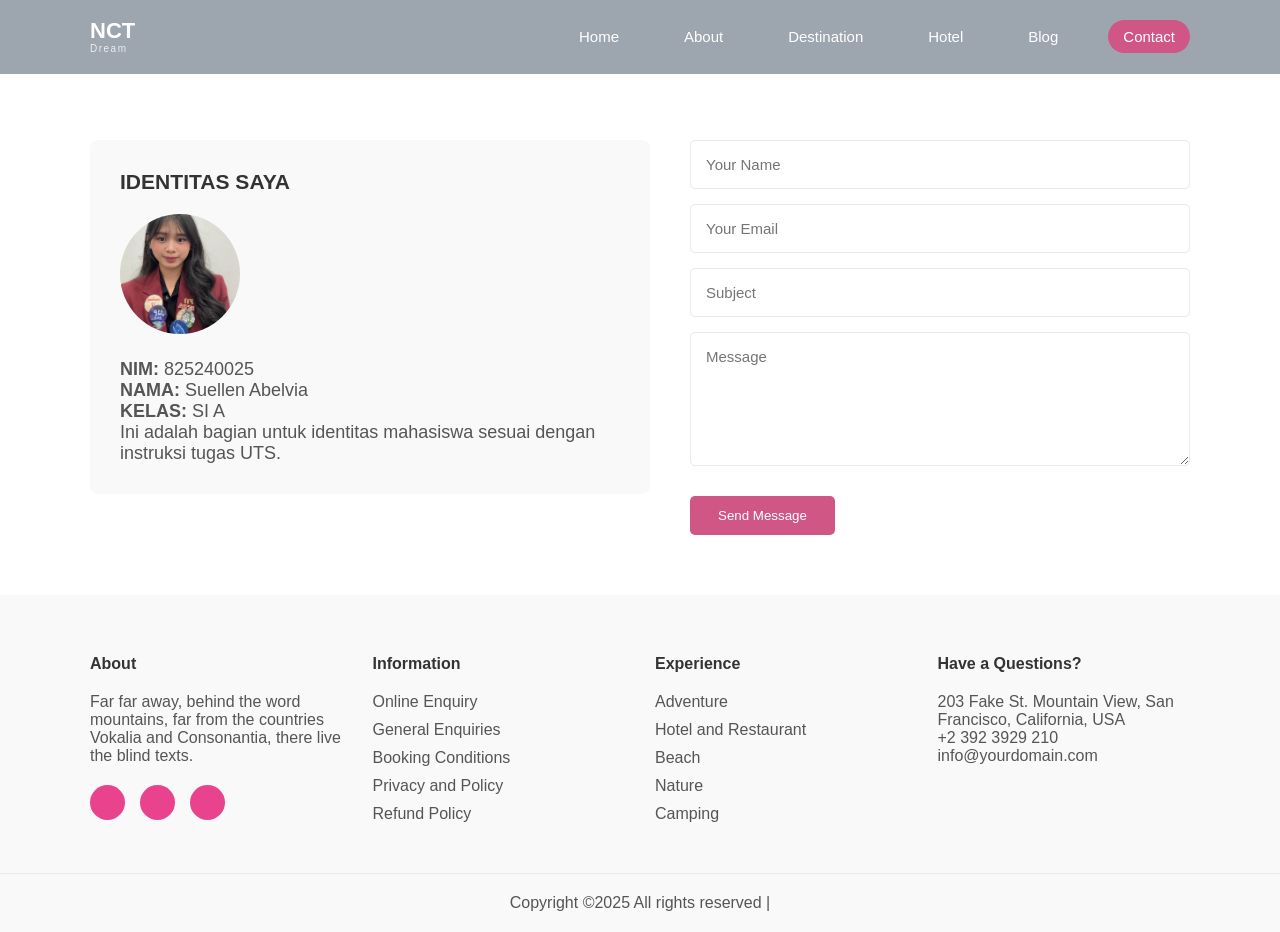
<file: NctWebdev/contact.html>
<!DOCTYPE html>
<html lang="en">
<head>
    <meta charset="UTF-8">
    <meta name="viewport" content="width=device-width, initial-scale=1.0">
    <title>Contact Us - Pacific</title>
    <link rel="stylesheet" href="css/style.css">
    
</head>
<body>

    
    <header>
        <div class="container">
            <a href="#" class="logo">NCT <span>Dream </span></a>
            <nav>
                <ul>
                    <li><a href="index.html">Home</a></li>
                    <li><a href="#">About</a></li>
                    <li><a href="#">Destination</a></li>
                    <li><a href="#">Hotel</a></li>
                    <li><a href="#">Blog</a></li>
                    <li><a href="contact.html" class="active">Contact</a></li>
                </ul>
            </nav>
        </div>
    </header>

    <main class="contact-page-main">
        <div class="container contact-container">
            <div class="contact-info-box">
                <h3>IDENTITAS SAYA</h3>
                <img src="images/biodata.jpg" alt="Foto Mahasiswa" class="profile-pic">
                <p><strong>NIM:</strong> 825240025</p>
                <p><strong>NAMA:</strong> Suellen Abelvia</p>
                <p><strong>KELAS:</strong> SI A</p>
                <p>Ini adalah bagian untuk identitas mahasiswa sesuai dengan instruksi tugas UTS.</p>
            </div>
            <div class="contact-form-box">
                <form>
                    <input type="text" name="name" placeholder="Your Name" required>
                    <input type="email" name="email" placeholder="Your Email" required>
                    <input type="text" name="subject" placeholder="Subject" required>
                    <textarea name="message" rows="6" placeholder="Message" required></textarea>
                    <button type="submit" class="btn">Send Message</button>
                </form>
            </div>
        </div>
    </main>

    <footer>
        <div class="container footer-grid">
            <div class="footer-col">
                <h4>About</h4>
                <p>Far far away, behind the word mountains, far from the countries Vokalia and Consonantia, there live the blind texts.</p>
                
                <div class="social-icons">
                    <a href="#" class="icon"><i class="fab fa-twitter"></i></a>
                    <a href="#" class="icon"><i class="fab fa-facebook-f"></i></a>
                    <a href="#" class="icon"><i class="fab fa-instagram"></i></a>
                </div>
            </div>
            <div class="footer-col">
                <h4>Information</h4>
                <ul>
                    <li><a href="#">Online Enquiry</a></li>
                    <li><a href="#">General Enquiries</a></li>
                    <li><a href="#">Booking Conditions</a></li>
                    <li><a href="#">Privacy and Policy</a></li>
                    <li><a href="#">Refund Policy</a></li>
                </ul>
            </div>
            <div class="footer-col">
                <h4>Experience</h4>
                <ul>
                    <li><a href="#">Adventure</a></li>
                    <li><a href="#">Hotel and Restaurant</a></li>
                    <li><a href="#">Beach</a></li>
                    <li><a href="#">Nature</a></li>
                    <li><a href="#">Camping</a></li>
                </ul>
            </div>
            <div class="footer-col">
                <h4>Have a Questions?</h4>
                <p>203 Fake St. Mountain View, San Francisco, California, USA</p>
                <p>+2 392 3929 210</p>
                <p>info@yourdomain.com</p>
            </div>
        </div>
        <div class="copyright">
            <p>Copyright ©2025 All rights reserved | </p>
        </div>
    </footer>

</body>
</html>
</file>
<file: NctWebdev/css/style.css>
/* Variabel warna global untuk konsistensi tema */
:root {
    --primary-color: #d05785;   /* Warna utama (orange) */
    --dark-blue: #0c1f38;       /* Warna biru tua */
    --text-color: #555;         /* Warna teks umum */
    --heading-color: #333;      /* Warna judul */
    --light-gray: #f9f9f9;      /* Warna abu terang (background section) */
    --border-color: #e9e9e9;    /* Warna border */
    --placeholder-color: #888;  /* Warna placeholder */
}

/* Reset margin, padding, dan box-sizing agar konsisten di semua elemen */
* {
    margin: 0;
    padding: 0;
    box-sizing: border-box;
}

/* Style umum untuk body */
body {
    font-family: 'Poppins', sans-serif; /* Font utama */
    color: var(--text-color);           /* Warna teks default */
    background-color: #fff;             /* Background putih */
}

/* Membatasi lebar konten & memberi padding samping */
.container {
    max-width: 1140px;
    margin: 0 auto;
    padding: 0 20px;
}

/* ---------------- Header ---------------- */
header {
    position: absolute;                      /* Posisi di atas hero */
    top: 0;
    left: 0;
    width: 100%;
    padding: 20px 0;
    z-index: 1000;                           /* Supaya muncul di atas elemen lain */
    background-color: rgba(12, 31, 56, 0.4); /* Background transparan */
}

header .container {
    display: flex;
    justify-content: space-between; /* Logo kiri, menu kanan */
    align-items: center;
}

/* Logo utama */
.logo {
    font-size: 22px;
    font-weight: 700;
    color: #fff;
    text-decoration: none;
    line-height: 1;
}

/* Sub logo kecil di bawah logo utama */
.logo span {
    font-size: 10px;
    font-weight: 400;
    color: rgba(255, 255, 255, 0.8);
    display: block;
    letter-spacing: 1.5px;
    margin-top: 2px;
}

/* Style menu navigasi */
nav ul {
    list-style: none;
    display: flex;
    gap: 35px;
    align-items: center;
}

nav a {
    text-decoration: none;
    color: #fff;
    font-weight: 500;
    font-size: 15px;
    padding: 8px 15px;
    border-radius: 20px;
    transition: background-color 0.3s;
}

nav a:hover {
    background-color: rgba(255, 255, 255, 0.1);
}

/* Link aktif diberi warna utama */
nav a.active {
    background-color: var(--primary-color);
    color: #fff;
}

/* ---------------- Hero Section ---------------- */
.hero {
    height: 100vh;
    background-image: url('../images/nct-home-dream.png'); /* Gambar background */
    background-size: cover;
    background-position: center;
    text-align: left;
    color: #fff;
    position: relative;
    padding: 280px 0 0 0;
}

.hero-container {
    display: flex;
    justify-content: space-between;
    align-items: center;
}

/* Overlay gelap di atas background hero */
.hero::before {
    content: '';
    position: absolute;
    top: 0; left: 0; width: 100%; height: 100%;
    background-color: rgba(0, 0, 0, 0.1);
}

/* Konten hero berada di atas overlay */
.hero-content {
    width: 100%;
}

/* Subjudul dengan font script */
.hero-subtitle {
    font-family: 'Brush Script MT', cursive;
    color: var(--primary-color);
    font-size: 2.2rem;
    font-weight: 500;
}

/* Judul besar hero */
.hero-content h1 {
    font-size: 50px;
    line-height: 1.1;
    font-weight: 700;
    margin-top: -3px;
    margin-bottom: 10px;
}

.play-button {
    position: relative;
    width: 80px;
    height: 80px;
    background: rgba(0,0,0,0.5);
    border-radius: 50%;
    display: flex;
    align-items: center;
    justify-content: center;
    cursor: pointer;
    z-index: 9999;
    transition: 0.3s;
    text-decoration: none;
}

.play-button-1 {
    position: absolute;
    top: 25%;
    left: 50%;
    transform: translate(-50%, -50%);
    width: 80px;
    height: 80px;
    background: rgba(0,0,0,0.5);
    border-radius: 50%;
    display: flex;
    align-items: center;
    justify-content: center;
    cursor: pointer;
    z-index: 9999;
    transition: 0.3s;
    text-decoration: none;
}

.play-button span {
    color: #fff;
    font-size: 32px;
    margin-left: 5px;
}

.play-button-1 span {
    color: #fff;
    font-size: 32px;
    margin-left: 5px;
}
.video-modal:target {
    display: flex;
}

.play-button:hover {
    background: rgba(248, 61, 136, 0.9);
    transform: scale(1.1);
}

.play-button-1:hover {
    background: rgba(248, 61, 133, 0.9);

}


.video-modal {
    position: fixed;
    inset: 0;
    background: rgba(0,0,0,0.8);
    display: none;
    align-items: center;
    justify-content: center;
    z-index: 9999;
}

.video-content {
    position: relative;
}

.video-content iframe {
    border-radius: 10px;
}

.close-modal {
    position: absolute;
    top: -40px;
    right: 0;
    font-size: 40px;
    color: white;
    cursor: pointer;
}


/* Checkbox hack */
#play-video:checked ~ .video-modal {
display: flex;
}


/* ---------------- Search Form ---------------- */
.search-form-wrapper {
    position: absolute;
    bottom: -30px; /* Posisi menempel ke bawah hero */
    left: 50%;
    transform: translateX(-50%);
    width: 85%;
    max-width: 1000px;
    z-index: 3;
    filter: drop-shadow(0 15px 20px rgba(0,0,0,0.1));
}

.search-form-tabs {
    display: flex;
}

.hidden-radio {
    display: none;
}

/* Tombol tab */
.tab-link {
    padding: 15px 30px;
    border: none;
    cursor: pointer;
    font-family: 'Poppins', sans-serif;
    font-size: 18px;
    font-weight: 600;
    color: var(--heading-color);
    background-color: #fff;
    border-top-left-radius: 8px;
    border-top-right-radius: 8px;
}

/* Tab aktif */
.tab-link.active {
    background-color: var(--primary-color);
    color: #fff;
}

/* Body form pencarian */
.search-form-body {
    background-color: #fff;
    display: flex;
    align-items: stretch;
    border-radius: 8px;
    border-top-left-radius: 0; /* Hilangkan radius di sisi tab */
}

/* Kolom field form */
.search-form-fields {
    display: flex;
    flex-grow: 1;
    align-items: center;
}

/* Item field */
.field-item {
    padding: 15px 25px;
    border-right: 1px solid var(--border-color);
    white-space: nowrap;
    flex-grow: 1;
    text-align: left;
}

/* Label field */
.field-label {
    display: block;
    color: var(--primary-color);
    font-weight: 600;
    font-size: 14px;
    margin-bottom: 8px;
}

/* Input field dengan ikon */
.field-input {
    display: flex;
    align-items: center;
    gap: 8px;
    color: var(--placeholder-color);
    font-size: 15px;
}

/* Ikon field */
.field-input svg {
    stroke: var(--placeholder-color);
    flex-shrink: 0;
}

/* Field terakhir atur justify */
.field-item:last-of-type .field-input {
    justify-content: space-between;
}

/* Tombol search */
.btn-search {
    background-color: var(--primary-color);
    color: #fff;
    border: none;
    padding: 20px 45px;
    font-size: 16px;
    cursor: pointer;
    font-weight: 600;
    border-top-right-radius: 8px;
    border-bottom-right-radius: 8px;
    align-self: stretch;
}

/* ---------------- Main Content ---------------- */
.main-content-area {
    padding-top: 160px; /* Space lebih untuk form */
    padding-bottom: 60px;
}

.content-columns {
    display: flex;
    gap: 40px;
}

/* Grid layanan */
.services-grid {
    flex: 1;
    display: grid;
    grid-template-columns: 1fr 1fr;
    gap: 20px;
}

/* Item layanan */
.service-item {
    color: #fff;
    background-size: cover;
    background-position: center;
    position: relative;
    padding: 130px 20px;
    min-height: 200px;
}

/* Overlay gelap di service */
.service-item::before{
    content: '';
    position: absolute;
    top:0; left: 0; width: 100%; height: 100%;
    background-color: rgba(0,0,0,0.4);
    border-radius: 8px;
}

.service-item h4, .service-item p {
    position: relative;
    z-index: 2;
}

.service-item h4 {
    font-size: 1.2rem;
    margin-bottom: 10px;

}

.icon-box {
    position: absolute;
    top: 50px;
    left: 0;
    background: #f83d69;
    padding: 25px;
    width: 100px;
    height: 70px;
    display: flex;
    align-items: center;
    justify-content: center;
}


.icon-box img {
    width: 40px;
    height: 40px;
    filter: brightness(0) invert(1); /* biar icon jadi putih */
}

/* Kolom about */
.about-content {
    flex: 1;
    margin-top: 13rem;
}

/* Subjudul */
.subtitle, .cursive-subtitle {
    color: var(--primary-color);
    font-weight: 500;
    margin-bottom: 5px;
}

/* Subjudul dengan font cursive */
.cursive-subtitle {
    font-family: cursive;
    font-size: 1.2rem;
}

/* Judul section */
.about-content h2, .section-title h2 {
    font-size: 2.5rem;
    color: var(--heading-color);
    margin-bottom: 20px;
    line-height: 1.2;
}

.about-content p { margin-bottom: 15px; }

/* Tombol umum */
.btn {
    display: inline-block;
    background-color: var(--primary-color);
    color: #fff;
    padding: 12px 28px;
    border-radius: 5px;
    text-decoration: none;
    margin-top: 15px;
    font-weight: 500;
    border: none;
    cursor: pointer;
}

/* ---------------- Destinations ---------------- */
.destinations {
    background-color: var(--light-gray);
    padding: 200px 0;
}

.section-title { text-align: center; }

/* Grid destinasi */
.destination-grid {
    display: grid;
    grid-template-columns: repeat(4, 1fr);
    gap: 30px;
}

/* Card destinasi */
.destination-card {
    position: relative;
    border-radius: 8px;
    overflow: hidden;
    height: 300px;
}

.destination-card img {
    width: 100%; height: 100%;
    object-fit: cover;
}

/* Label destinasi */
.dest-name, .dest-tours {
    position: absolute;
    background-color: var(--primary-color);
    color: #fff;
    font-weight: 600;
    white-space: nowrap;
    transition: all 0.3s ease;
}

.dest-name {
    top: 0;
    left: 0;
    padding: 8px 18px 10px;
}

.dest-tours {
    bottom: 0;
    right: 0;
    padding: 8px 15px;
    border-radius: 8px 0 0 8px;
}

.dest-tours span {
    display: inline-block;
    transform: scaleX(1); 
}

.dest-name { left: 15px }
.dest-tours { bottom: 15px; left: 170px; }

/* ---------------- Tour & Blog ---------------- */
.tour-destination, .recent-post { padding: 100px 0; }

.tour-grid, .post-grid {
    display: grid;
    grid-template-columns: repeat(3, 1fr);
    gap: 30px;
}

.tour-card, .post-card {
    background: #fff;
}

.tour-image, .post-image { position: relative; }

.tour-image img, .post-image img {
    width: 100%;
    height: 270px;
    display: block;
}

.tour-price {
    position: absolute;
    top: 15px; left: 15px;
    background: var(--primary-color);
    color: #fff;
    padding: 5px 15px;
    font-weight: 500;
}

.tour-content, .post-content {
    background: #ffffff;
    padding: 30px 20px;
    margin-top: -40px;
    width: 90%;
    margin-left: auto;
    margin-right: auto;
    box-shadow: 0 5px 15px rgba(0,0,0,0.1);
    position: relative;
    z-index: 2;
}

.tour-duration {
    font-size: 0.8rem;
    color: #999;
    font-weight: 500;
}

.tour-content h3, .post-content h3 {
    color: var(--heading-color);
    margin: 5px 0;
    font-size: 1.2rem;
}

.tour-location { color: #888; font-size: 0.9rem; }

/* Tanggal posting blog */
.post-date {
    position: absolute;
    top: 15px; left: 15px;
    background: var(--primary-color);
    color: #fff;
    padding: 10px;
    border-radius: 5px;
    text-align: center;
    line-height: 1.1;
}

.post-date span:first-child {
    font-size: 1.5rem;
    font-weight: 700;
    display: block;
}

.post-date span:last-child {
    font-size: 0.8rem;
}

.btn-read-more {
    background: var(--primary-color);
    color: #fff;
    padding: 8px 20px;
    border-radius: 5px;
    text-decoration: none;
    font-size: 0.9rem;
    display: inline-block;
    margin-top: 10px;
}

.tour-features {
    margin-top: 15px;
    display: flex;
    gap: 15px;
    color: var(--primary-color);
    font-size: 12px;
}

.feature-text {
    color: #666;
}

/* ---------------- CTA ---------------- */
.cta {
    background-image: url('../images/dream2.png');
    background-size: cover;
    background-position: center;
    background-attachment: fixed;
    padding: 60px 0;
    text-align: center;
    color: #fff;
    position: relative;
}

/* Overlay cta */
.cta::before {
    content: '';
    position: absolute;
    top: 0; left: 0; width: 100%; height: 100%;
    background-color: rgba(12, 31, 56, 0.5);
}

.cta .container { position: relative; z-index: 2; }
.cta h2 { font-size: 2rem; }
.cta p { margin: 15px 0; }

/* ---------------- Footer ---------------- */
footer {
    background-color: var(--light-gray);
    color: var(--text-color);
    padding-top: 60px;
}

.footer-grid {
    display: grid;
    grid-template-columns: repeat(4, 1fr);
    gap: 30px;
    padding-bottom: 40px;
}

.footer-col h4 {
    color: var(--heading-color);
    margin-bottom: 20px;
}

.footer-col ul { list-style: none; }
.footer-col li { margin-bottom: 10px; }

.footer-col a {
    color: var(--text-color);
    text-decoration: none;
}

.footer-col a:hover { color: var(--primary-color); }

/* Bagian copyright */
.copyright {
    text-align: center;
    padding: 20px;
    border-top: 1px solid var(--border-color);
}

/* ---------------- Contact Page ---------------- */
.contact-page-main { 
    padding: 60px 0; 
    margin-top: 80px;
}

.contact-container {
    display: flex;
    gap: 40px;
    align-items: flex-start;
}

.contact-info-box, .contact-form-box {
    flex: 1;
}

.contact-info-box {
    background: var(--light-gray);
    padding: 30px;
    font-size: 18px;
    border-radius: 8px;
}

.contact-info-box h3 {
    color: var(--heading-color);
    margin-bottom: 20px;
}

/* Foto profil di contact */
.profile-pic {
    width: 120px;
    height: 120px;
    border-radius: 50%;
    object-fit: cover;
    margin-bottom: 20px;
    justify-content: center;
}

/* Form kontak */
.contact-form-box form {
    display: flex;
    flex-direction: column;
    gap: 15px;
}

.contact-form-box input, .contact-form-box textarea {
    width: 100%;
    padding: 15px;
    border: 1px solid var(--border-color);
    border-radius: 5px;
    font-family: 'Poppins', sans-serif;
    font-size: 15px;
}

.contact-form-box .btn { align-self: flex-start; }

/* Efek transisi saat hover */
.destination-card:hover .dest-tours {
transform: translateX(-2px) scaleX(1.08); 
}

.video-section {
    width: 100%;
    position: relative;
    margin: 50px 0;
}

.video-wrapper {
    position: relative;
    padding-bottom: 56.25%; /* rasio 16:9 */
    height: 0;
    overflow: hidden;
    border-radius: 10px;
    box-shadow: 0 8px 20px rgba(0,0,0,0.2);
}

.video-wrapper iframe {
    position: absolute;
    top: 0;
    left: 0;
    width: 100%;
    height: 100%;
    border: none;
}

/* ===== TESTIMONIAL SECTION ===== */
.testimonial-section {
    position: relative;
    background: url('images/bg-testimonial.jpg') no-repeat center center/cover;
    padding: 80px 20px;
}

.testimonial-section .overlay {
    position: absolute;
    top: 0; left: 0;
    width: 100%; height: 100%;
    background: rgba(223, 97, 154, 0.4); /* hijau transparan */
    z-index: 0;
}

.testimonial-section .container {
    position: relative;
    max-width: 1200px;
    margin: auto;
    z-index: 1;
}

.section-header {
    text-align: center;
    margin-bottom: 50px;
    color: white;
}

.section-header .subtitle {
    font-style: times new roman;
    font-size: 20px;
    margin: 0;
}

.section-header .title {
    font-size: 40px;
    margin: 10px 0 0;
    font-weight: bold;
}

.testimonial-cards {
    display: flex;
    gap: 20px;
    justify-content: center;
    flex-wrap: wrap;
}

.testimonial-card {
    background: white;
    padding: 25px;
    flex: 1 1 300px;
    max-width: 350px;
    box-shadow: 0 4px 15px rgba(0,0,0,0.1);
}

.stars {
    color: #ff6ff8;
    font-size: 20px;
    margin-bottom: 15px;
}

.feedback {
    font-size: 15px;
    color: #555;
    margin-bottom: 20px;
}

.author {
    display: flex;
    align-items: center;
    gap: 10px;
}

.author img {
    width: 50px;
    height: 50px;
    border-radius: 50%;
}

.author h4 {
    margin: 0;
    font-size: 16px;
    font-weight: bold;
    color: #000;
}

/* ---------------- About With Photo Section (New Section) ---------------- */
.about-photo-section {
    position: relative;
    padding: 370px 0 60px 0; /* Memberi padding lebih di atas */
    z-index: 1;
}

.about-photo-grid {
    display: grid;
    grid-template-columns: 1fr 1fr; /* Membagi menjadi dua kolom */
    gap: 40px;
    align-items: center;
}

/* Style untuk kolom gambar */
.about-photo-image {
    position: relative;
    height: 600px; /* Tinggi gambar agar terlihat menonjol */
    width: 550px;
    transform: translateY(1px); /* Mengangkat gambar 100px ke atas agar tumpang tindih */
    z-index: 1; /* Pastikan gambar berada di atas section sebelumnya jika ada overlap */
    box-shadow: 0 10px 30px rgb(255, 255, 255);
    border: 20px solid #fff;
    overflow: hidden;
}

.about-photo-image img {
    width: 100%;
    height: 100%;
    object-fit: cover;
    box-shadow: 0 10px 30px rgba(0, 0, 0, 0.2); /* Menambahkan bayangan */
}

.about-bg {
    position: absolute;
    top: 0;
    left: 0;
    width: 100%;
    height: 50%; /* tinggi background bagian atas */
    z-index: -1; /* biar di belakang konten */
}

.about-bg img {
    width: 100%;
    height: 100%;
    object-fit: cover;
}

/* Style untuk kolom konten */
.about-photo-content {
    padding-top: 70px; /* Menyesuaikan dengan pergeseran gambar */
}

.about-us-subtitle {
    font-family: cursive;
    font-size: 1.2rem;
    color: var(--primary-color);
    margin-bottom: 10px;
}

.about-photo-content h2 {
    font-size: 2.5rem;
    color: var(--heading-color);
    margin-bottom: 20px;
    line-height: 1.2;
}

.about-photo-content p {
    margin-bottom: 25px;
    line-height: 1.8;
}

/* Tambahan: Mengganti background hero untuk simulasi bagian atas gambar (optional) */
/* CUMA UNTUK MENSIMULASIKAN BAGIAN ATAS GAMBAR YANG TUMPANG TINDIH PADA FOTO */
/* Karena struktur HTML asli Anda menempatkannya setelah Hero, kita akan mengatur margin di sini */
.tour-destination {
    /* Tambahkan margin bawah agar ada ruang untuk gambar yang tumpang tindih */
    margin-bottom: 100px; 
}

/* ===== BLOG / NEWS SECTION ===== */
.blog-section {
padding: 80px 20px;
}

.blog-cards {
display: flex;
gap: 30px;
flex-wrap: wrap;
justify-content: center;
}

.blog-card {
    background: #fff;
    border-radius: 10px;
    overflow: hidden;
    box-shadow: 0 4px 15px rgba(0,0,0,0.1);
    max-width: 350px;
    flex: 1 1 300px;
}

.blog-img {
position: relative;
}

.blog-img img {
width: 100%;
display: block;
}

.blog-date {
position: absolute;
top: 15px;
left: 15px;
background: #f84074;
color: #fff;
padding: 10px 15px;
text-align: center;
border-radius: 3px;
}

.blog-date h3 {
margin: 0;
font-size: 24px;
font-weight: bold;
}

.blog-date p {
margin: 0;
font-size: 12px;
line-height: 1.2;
}

.blog-content {
padding: 20px;
}

.blog-content h4 {
font-size: 18px;
font-weight: bold;
margin-bottom: 15px;
color: #000;
}

.read-more {
display: inline-block;
padding: 10px 20px;
background: #f082b5;
color: #fff;
border-radius: 5px;
text-decoration: none;
font-weight: 500;
transition: background 0.3s;
}

.social-icons {
    margin-top: 20px;
    display: flex;
    gap: 15px;
}

.social-icons .icon {
    width: 35px;
    height: 35px;
    background-color: #ea438e; 
    border-radius: 50%;
    display: flex;
    align-items: center;
    justify-content: center;
    color: white;
    font-size: 15px;
    text-decoration: none;
    transition: all 0.3s ease;
}

.social-icons .icon:hover {
    background-color: #fff;
    transform: translateY(-3px); 
    box-shadow: 0 4px 10px rgba(0, 0, 0, 0.2);
}



#tab-tour:checked ~ .search-form-tabs label[for="tab-tour"] {
    background: var(--primary-color);
    color: #fff;
}

#tab-hotel:checked ~ .search-form-tabs label[for="tab-hotel"] {
    background: var(--primary-color);
    color: #fff;
}
</file>
